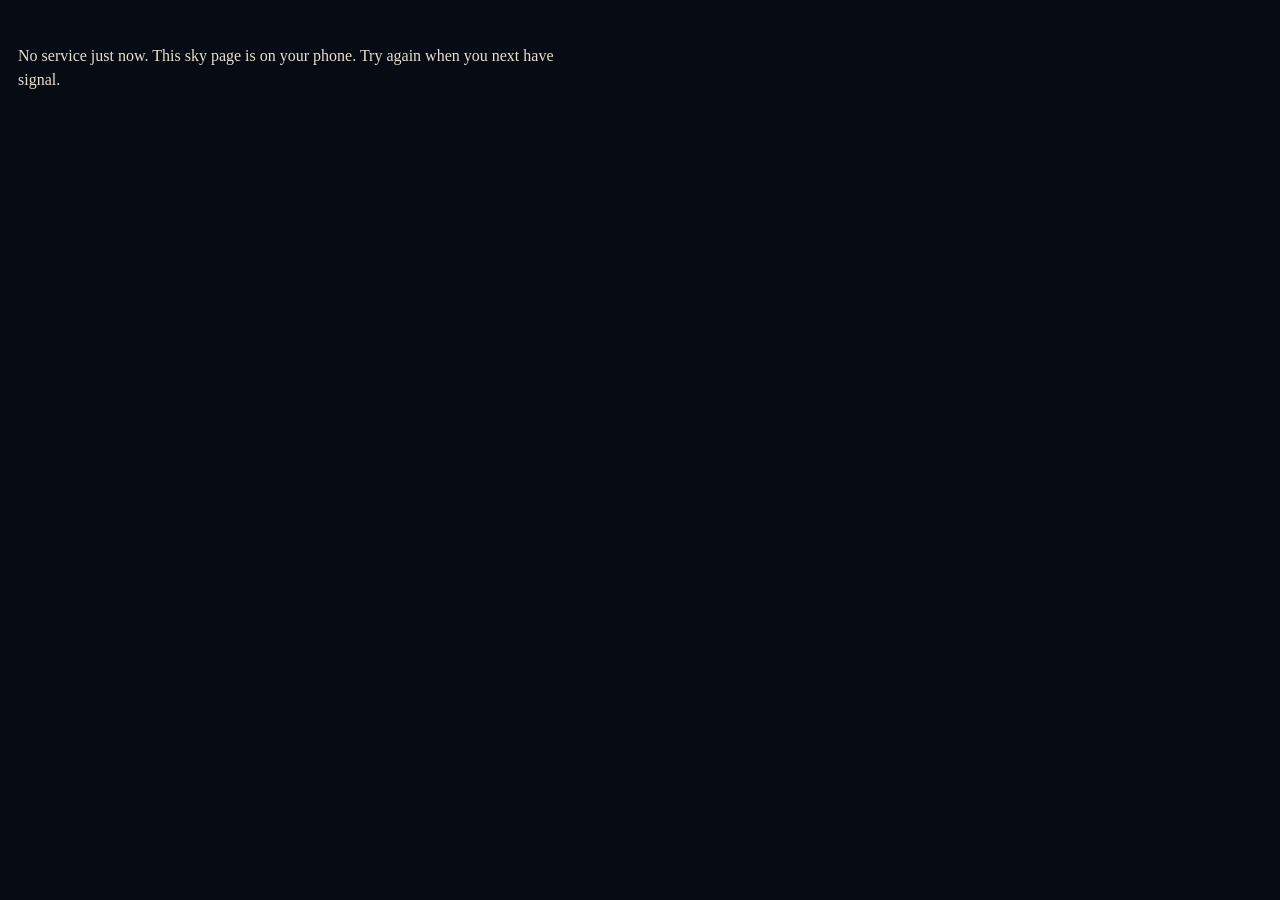
<file: offline.html>
<!DOCTYPE html>
<html lang="en-AU">
<head>
<meta charset="utf-8">
<meta name="viewport" content="width=device-width, initial-scale=1">
<title>Sky tonight</title>
<meta name="theme-color" content="#070b14">
<style>
  body{margin:0;background:#070b14;color:#e8e0d0;font-family:Georgia,serif;padding:28px 18px 48px;line-height:1.5}
  p{max-width:36rem}
  a{color:#c4a574}
</style>
</head>
<body>
  <p>No service just now. This sky page is on your phone. Try again when you next have signal.</p>
</body>
</html>
</file>
